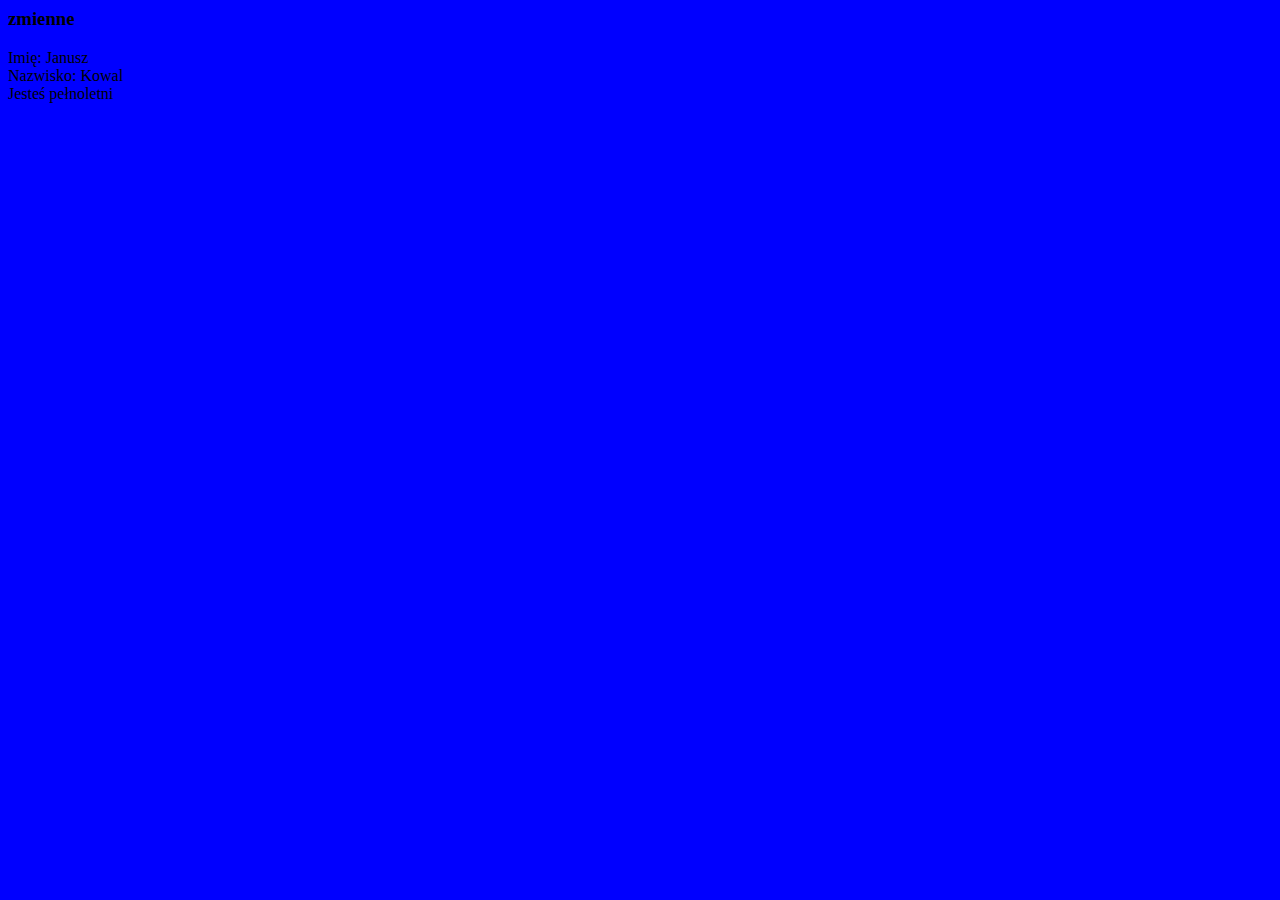
<file: tep/zmienne.html>
<!doctype>
<html>
  <head>
    <meta charset="utf-8">
      <title>Tytuł</title>
      <link rel="stylesheet" href="style/style.css">

    </head>
<body>
    <h3>zmienne</h3>
    <script src="js/zmienne.js"></script>
    </body>




</html>
</file>
<file: tep/style/style.css>
body{
    background-color:blue;

}
</file>
